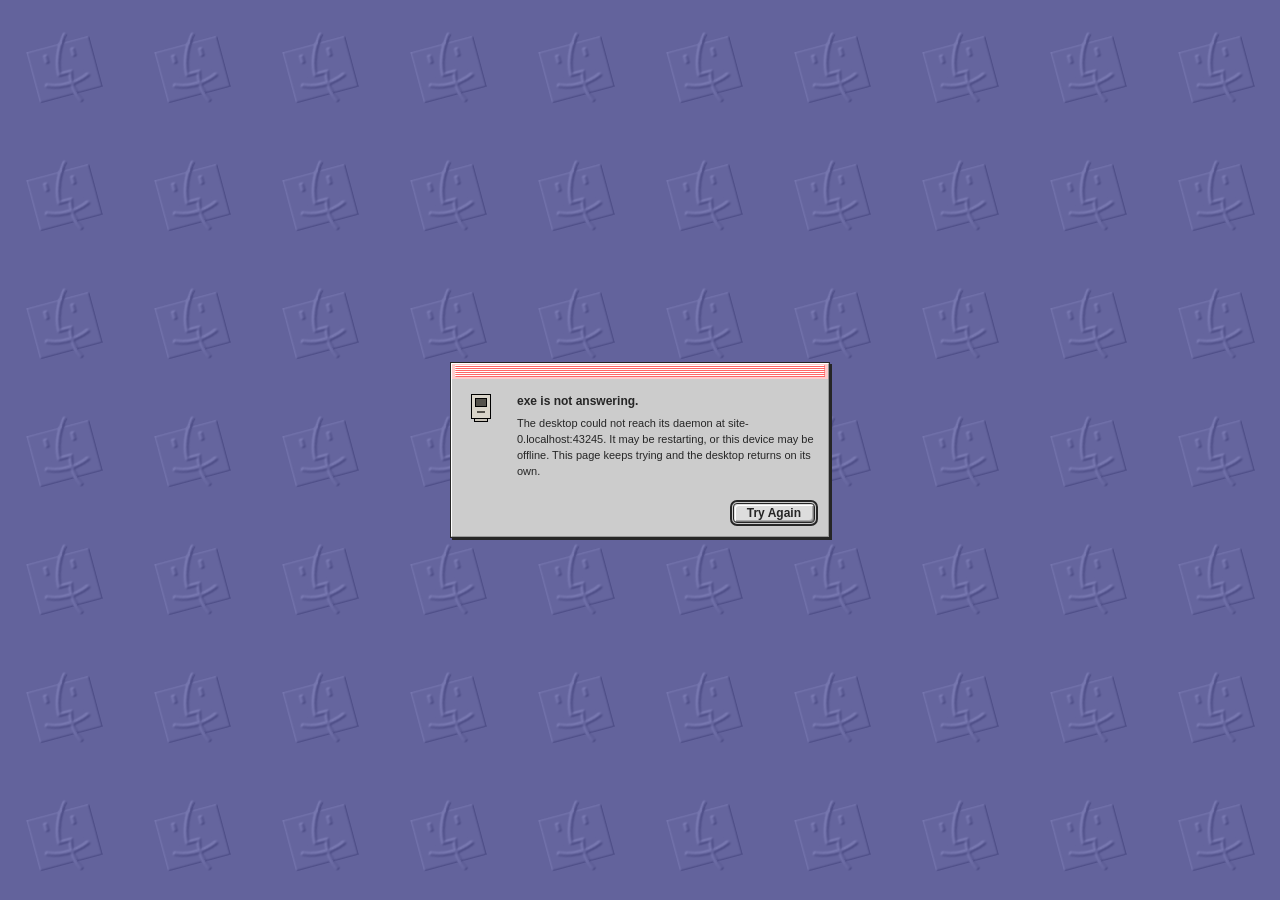
<file: internal/server/ui/offline.html>
<!doctype html>
<html lang="en">
<head>
<meta charset="utf-8">
<meta name="viewport" content="width=device-width, initial-scale=1, viewport-fit=cover">
<meta name="theme-color" content="#dddddd">
<title>exe</title>
<style>
/* The page the service worker shows when the daemon does not answer: one
   Platinum alert on the desktop pattern. The window, alert-bar and button
   blocks are the desktop's own (index.html), copied verbatim. */
:root {
  --sat: env(safe-area-inset-top, 0px); --sab: env(safe-area-inset-bottom, 0px);
  --sal: env(safe-area-inset-left, 0px); --sar: env(safe-area-inset-right, 0px);
  --black: #262626; --g300: #ddd; --g400: #ccc; --g600: #999; --lav: #ccf;
  --font: "Charcoal", "Chicago", "Geneva", "Lucida Grande", "Lucida Sans", Geneva, Verdana, sans-serif;
}
* { box-sizing: border-box; }
html { -webkit-text-size-adjust: 100%; text-size-adjust: 100%; }
html, body { height: 100%; }
body {
  margin: 0; overflow: hidden; font: 12px/1.45 var(--font); color: var(--black);
  background: var(--lav) url([data-uri]) repeat;
  user-select: none; cursor: default;
  display: flex; align-items: center; justify-content: center;
  padding: var(--sat) calc(16px + var(--sar)) var(--sab) calc(16px + var(--sal));
}
.window {
  position: relative; z-index: 10; min-width: 220px; width: 100%; max-width: 380px;
  background: var(--g400); border: 1px solid var(--black);
  box-shadow: 2px 2px 0 var(--black);
}
/* it shows once the apps kept on this device are known (the script below),
   so it comes up at the size it stays */
.window { visibility: hidden; }
body.ready .window { visibility: visible; }
.window::before { content: ""; position: absolute; inset: 0; pointer-events: none; z-index: 4; box-sizing: border-box;
  box-shadow: inset 1px 1px 0 rgba(255,255,255,.5), inset -1px -1px 0 var(--g600), inset 1px 1px 0 #fff; }
.titlebar { display: flex; align-items: center; gap: 4px; padding: 2px 4px;
  background: var(--g400); user-select: none; }
.titlebar .stripe { flex: 1; height: 12px; min-width: 8px; position: relative;
  background-color: var(--g300);
  background-image: linear-gradient(#fff, #fff 50%, #777 50%, #777);
  background-size: 100% 2px; background-repeat: repeat; }
.titlebar .stripe::before { content: ""; position: absolute; top: 0; bottom: 0; left: 0; width: 1px; box-sizing: border-box;
  background-image: linear-gradient(#fff, #fff 50%, #ccc 50%, #ccc);
  background-size: 100% 2px; background-repeat: repeat; border-bottom: 1px solid #ccc; }
.titlebar .stripe::after { content: ""; position: absolute; top: 0; bottom: 0; right: 0; width: 1px; box-sizing: border-box;
  background-image: linear-gradient(#ccc, #ccc 50%, #777 50%, #777);
  background-size: 100% 2px; background-repeat: repeat; }
/* Movable alert box title bar (HIG OS 8 fig. 3-4): nothing but red
   stripes — no title, no boxes. */
.titlebar.alert-bar { background: #fcc; }
.titlebar.alert-bar .stripe { background-color: #fcc;
  background-image: linear-gradient(#fff, #fff 50%, #f66 50%, #f66); }
.titlebar.alert-bar .stripe::before {
  background-image: linear-gradient(#fff, #fff 50%, #f99 50%, #f99);
  border-bottom-color: #f99; }
.titlebar.alert-bar .stripe::after {
  background-image: linear-gradient(#f99, #f99 50%, #f66 50%, #f66); }
.win-body { padding: 14px 14px 12px; }
.row { display: flex; align-items: center; }
button.ghost {
  background: var(--g300); color: var(--black);
  border: 1px solid var(--black); border-radius: 3px;
  padding: 2px 13px; font-size: 12px; line-height: 14px; font-weight: bold;
  font-family: var(--font); height: 20px; min-width: 58px; cursor: default;
  box-shadow: inset 1px 1px 0 var(--g300), inset -1px -1px 0 #777,
    inset 2px 2px 0 #fff, inset -2px -2px 0 #aaa;
}
button.ghost:active {
  background: #666; color: #fff;
  box-shadow: inset 1px 1px 0 #444, inset -1px -1px 0 #888,
    inset 2px 2px 0 #555, inset -2px -2px 0 #777; }
/* the Return default wears the ring */
button.ghost.default { outline: 2px solid var(--black); outline-offset: 1px; border-radius: 4px; }
</style>
</head>
<body>
<div class="window">
  <div class="titlebar alert-bar"><div class="stripe"></div></div>
  <div class="win-body">
    <div class="row" style="gap:20px; align-items:flex-start; margin-bottom:24px">
      <!-- the exe Mac with its screen dark -->
      <svg width="32" height="32" viewBox="0 0 32 32" shape-rendering="crispEdges" style="flex:none" aria-hidden="true">
        <rect x="6.5" y="1.5" width="19" height="24" fill="#DAD5CA" stroke="#000"/>
        <rect x="10.5" y="5.5" width="11" height="8" fill="#55524B" stroke="#000"/>
        <rect x="12" y="18" width="8" height="2" fill="#55524B"/>
        <rect x="9.5" y="25.5" width="13" height="3" fill="#C8C3B8" stroke="#000"/>
      </svg>
      <div style="flex:1; min-width:0">
        <div style="font-weight:bold; font-size:12px; line-height:1.35">exe is not answering.</div>
        <div style="font-size:11px; line-height:1.45; margin-top:7px">The desktop could not reach its daemon at <span id="host"></span>. It may be restarting, or this device may be offline. This page keeps trying and the desktop returns on its own.</div>
        <div id="kept" style="font-size:11px; line-height:1.45; margin-top:7px" hidden></div>
      </div>
    </div>
    <div class="row" id="btns" style="justify-content:flex-end; flex-wrap:wrap; gap:12px; margin:0 0 2px">
      <button class="ghost default" id="retry" type="button">Try Again</button>
    </div>
  </div>
</div>
<script>
document.getElementById("host").textContent = location.host;
document.getElementById("retry").addEventListener("click", () => location.reload());
addEventListener("keydown", e => { if (e.key === "Enter") location.reload(); });
// A HEAD of the desktop is not a navigation, so the worker lets it reach
// the network; the moment the daemon answers, the desktop comes back. One
// is in flight at a time, and one that has not answered in PROBE_BY is
// given up: a line that carries nothing never fails by itself, and an
// answer that came late would reload the desk into the worker's own wait
// (DESK_WAIT in sw.js, longer than this on purpose) and this page again.
// The browser saying the line is back starts a fresh one, since a HEAD
// begun on a dead line can sit until its deadline.
const PROBE_BY = 5000;
let probing = null;
const probe = fresh => {
  if (probing) { if (!fresh) return; probing.abort(); }
  const stop = probing = new AbortController();
  const t = setTimeout(() => stop.abort(), PROBE_BY);
  fetch("/", { method: "HEAD", cache: "no-store", signal: stop.signal })
    .then(r => { if (r.ok) location.reload(); }, () => {})
    .finally(() => { clearTimeout(t); if (probing === stop) probing = null; });
};
addEventListener("online", () => probe(true));
setInterval(() => probe(false), 3000);

// An app that keeps a copy on this device (sw.js, "what an app keeps") can
// be read from it meanwhile: a line says which, and each has a button that
// opens its page as the desk would have, the token and a phone's ?mobile=1
// with it (the desk's own rule for what a phone is). In a browser it opens
// in a new tab, and this alert stays where it is to bring the desk back.
// An installed app has no tabs, and an iPhone's would open outside it,
// where its copies are not: there the page takes this one's place, with
// from=offline so it can offer the way back here.
const IS_MOBILE = /iPhone|iPod|Android.*Mobile|Windows Phone/i.test(navigator.userAgent)
  || (matchMedia("(pointer: coarse)").matches && Math.min(screen.width, screen.height) < 700);
const INSTALLED = navigator.standalone === true || matchMedia("(display-mode: standalone)").matches;
(async () => {
  try {
    const c = await caches.open("exe-keep"), list = await c.match("/v1/apps");
    const apps = [];
    for (const a of list ? await list.json() : []) {
      const page = "/apps/" + encodeURIComponent(a.name) + "/";
      if (a.offline && await c.match(page)) apps.push({ title: a.title || a.name, page });
    }
    if (apps.length) {
      const q = new URLSearchParams();
      try { const tok = localStorage.getItem("exe_token"); if (tok) q.set("token", tok); } catch (e) {}
      if (IS_MOBILE) q.set("mobile", "1");
      if (INSTALLED) q.set("from", "offline");
      const query = String(q);
      const names = apps.map(a => a.title);
      const kept = document.getElementById("kept");
      kept.textContent = (names.length > 1 ? names.slice(0, -1).join(", ") + " and " + names[names.length - 1] + " keep" : names[0] + " keeps")
        + " a copy on this device, and can be read from it meanwhile.";
      kept.hidden = false;
      for (const a of apps) {
        const b = document.createElement("button");
        b.className = "ghost"; b.type = "button"; b.textContent = "Open " + a.title;
        b.addEventListener("click", () => {
          const url = query ? a.page + "?" + query : a.page;
          if (INSTALLED) location.href = url; else window.open(url, "_blank", "noopener");
        });
        document.getElementById("retry").before(b);
      }
    }
  } catch (e) {}
  document.body.classList.add("ready");
})();
// whatever becomes of that reading, the alert is not kept back for long
setTimeout(() => document.body.classList.add("ready"), 1500);
</script>
</body>
</html>
</file>
